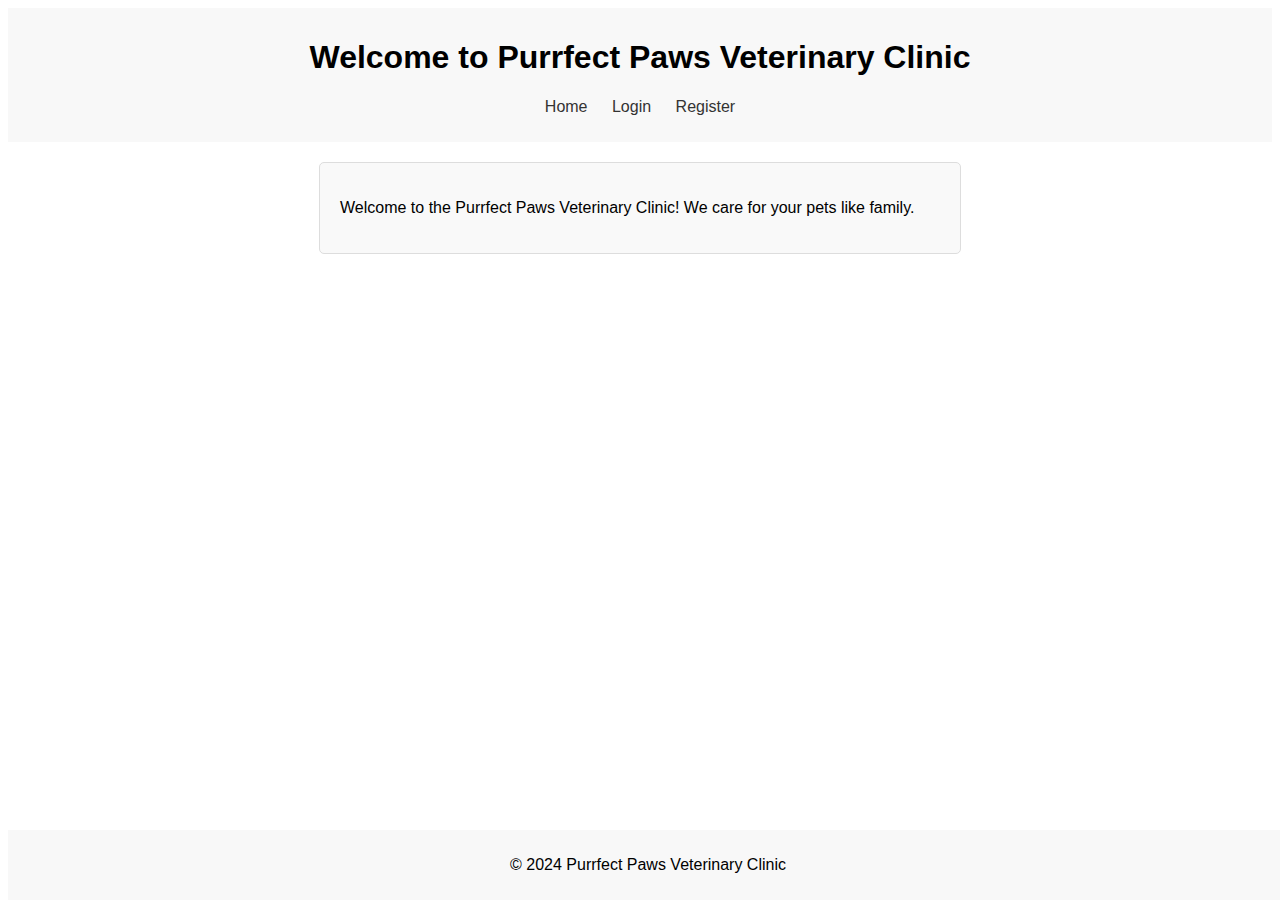
<file: index.html>
<!DOCTYPE html>
<html lang="en">
<head>
    <meta charset="UTF-8">
    <meta name="viewport" content="width=device-width, initial-scale=1.0">
    <title>Home - Purrfect Paws</title>
    <link rel="stylesheet" href="styles.css">
</head>
<body>
    <header>
        <h1>Welcome to Purrfect Paws Veterinary Clinic</h1>
        <nav>
            <ul>
                <li><a href="index.html">Home</a></li>
                <li><a href="login.html">Login</a></li>
                <li><a href="register.html">Register</a></li>
            </ul>
        </nav>
    </header>
    <main>
        <p>Welcome to the Purrfect Paws Veterinary Clinic! We care for your pets like family.</p>
    </main>
    <footer>
        <p>&copy; 2024 Purrfect Paws Veterinary Clinic</p>
    </footer>
</body>
</html>
</file>
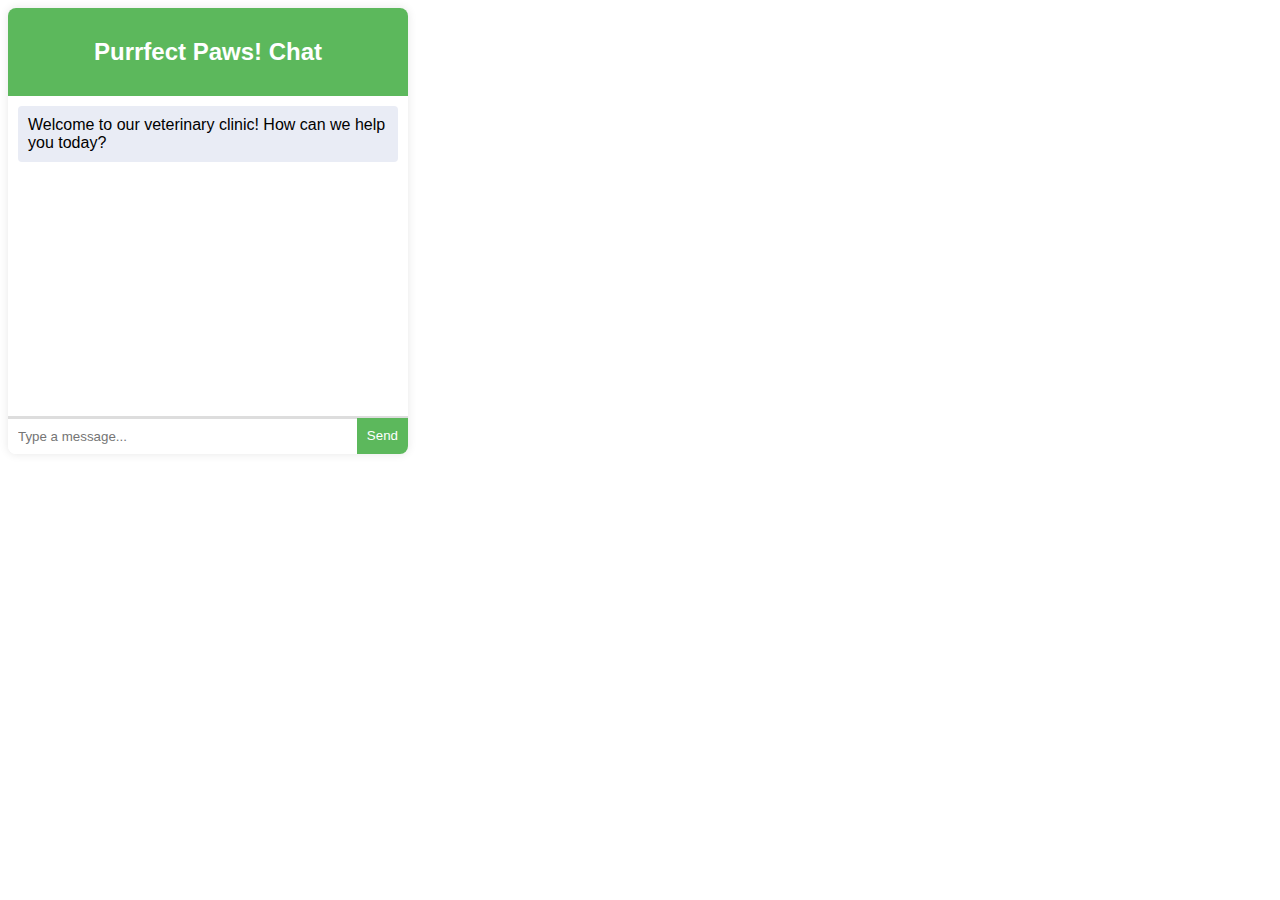
<file: admin.html>
<!DOCTYPE html>
<html lang="en">
<head>
    <meta charset="UTF-8">
    <meta name="viewport" content="width=device-width, initial-scale=1.0">
    <title>Purrfect Paws! Chatbox</title>
    <link rel="stylesheet" href="styles.css">
</head>
<body>
    <div class="chatbox-container">
        <div class="chatbox-header">
            <h2>Purrfect Paws! Chat</h2>
        </div>
        <div class="chatbox-content" id="chatbox-content">
            <!-- Chat messages will appear here -->
        </div>
        <div class="chatbox-input">
            <input type="text" id="user-input" placeholder="Type a message..." onkeypress="handleKeyPress(event)">
            <button onclick="sendMessage()">Send</button>
        </div>
    </div>
    <script src="script.js"></script>
</body>
</html>
</file>
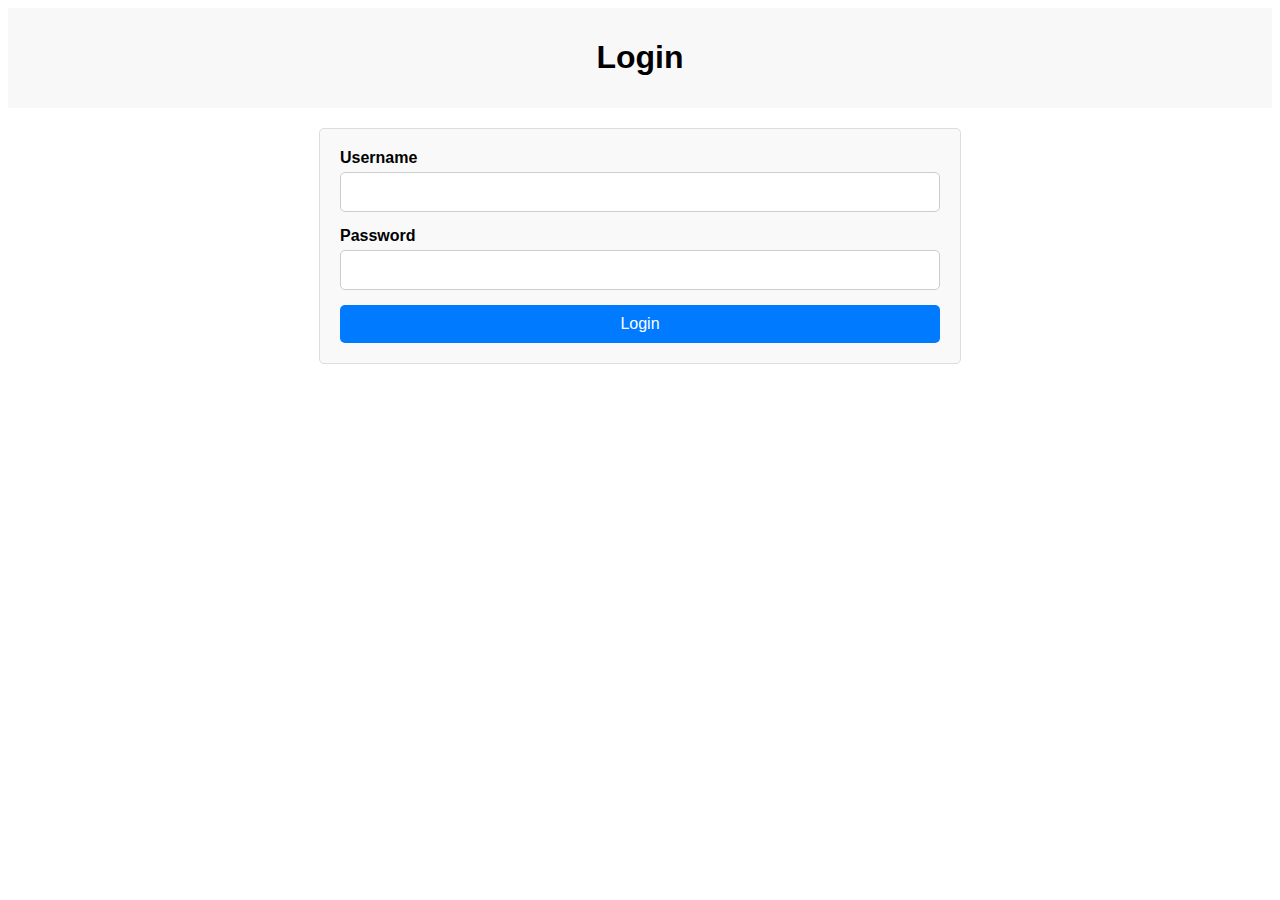
<file: admin_dashboard.html>
<!DOCTYPE html>
<html lang="en">
<head>
    <meta charset="UTF-8">
    <meta name="viewport" content="width=device-width, initial-scale=1.0">
    <title>Dashboard - Purrfect Paws</title>
    <link rel="stylesheet" href="styles.css">
</head>
<body>
    <header>
        <h1>Dashboard</h1>
        <nav>
            <ul>
                <li><a href="admin_email.html">Appointment</a></li>
                <li><a href="admin_dashboard.html">Dashboard</a></li>
                <li><a href="page2.html">Chat</a></li>
            </ul>
        </nav>
    </header>
    <main>
        <h2>Welcome to the Dashboard</h2>
        <p id="dashboard-content">Loading...</p>
        <button id="logout-button">Logout</button>
        <script>
            document.addEventListener('DOMContentLoaded', function() {
                const isLoggedIn = localStorage.getItem('isLoggedIn');

                if (!isLoggedIn) {
                    window.location.href = 'admin_login.html';
                } else {
                    document.getElementById('dashboard-content').innerText = 'You are logged in!';
                }

                document.getElementById('logout-button').addEventListener('click', function() {
                    localStorage.removeItem('isLoggedIn');
                    window.location.href = 'admin_login.html';
                });
            });
        </script>
    </main>
</body>
</html>
</file>
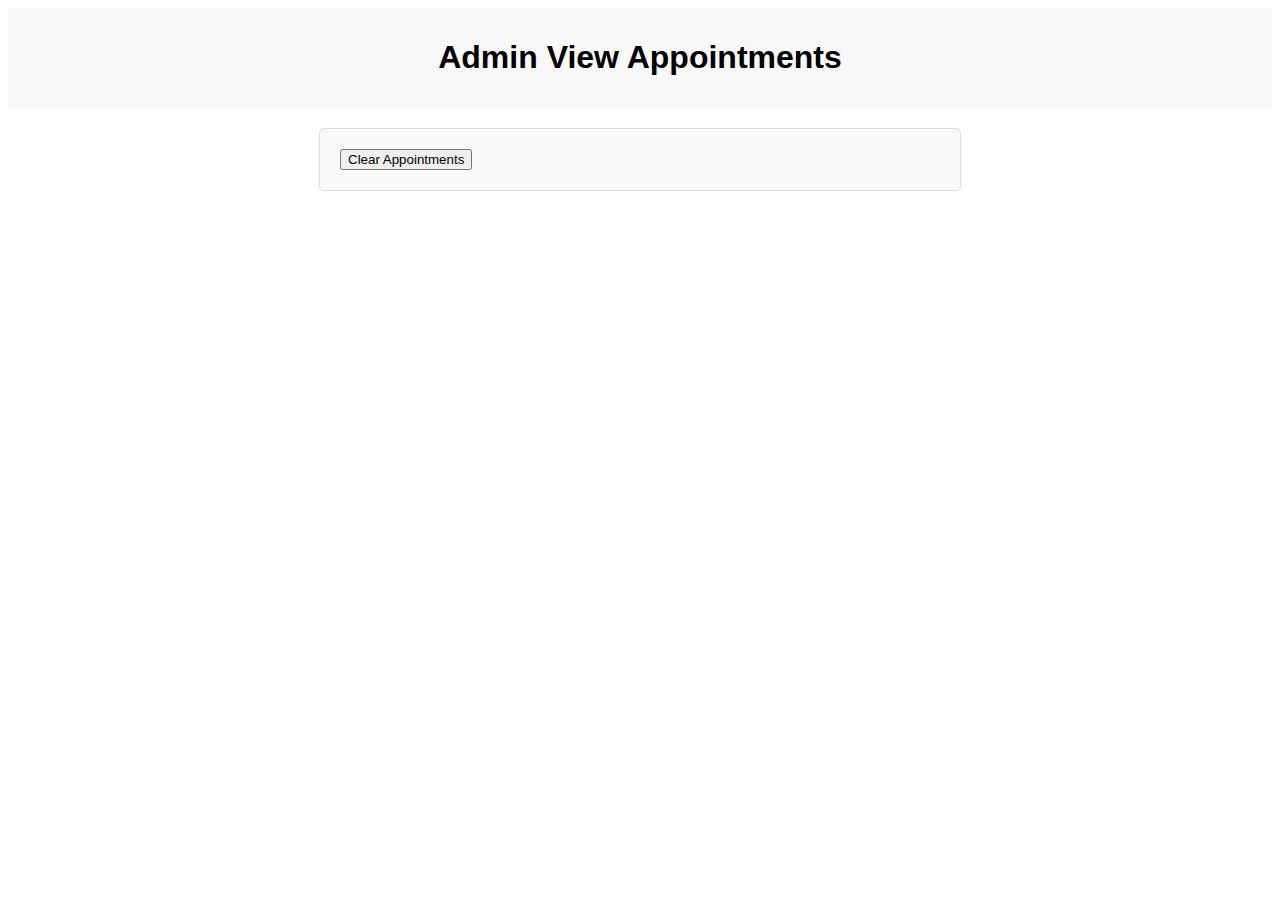
<file: admin_email.html>
<!DOCTYPE html>
<html lang="en">
<head>
    <meta charset="UTF-8">
    <meta name="viewport" content="width=device-width, initial-scale=1.0">
    <title>Admin Appointment Page</title>
    <link rel="stylesheet" href="styles.css">
</head>
<body>
    <div class="container">
        <header>
            <h1>Admin View Appointments</h1>
        </header>
        <main>
            <div class="admin" id="appointments"></div>
            <button id="clearAppointmentsButton">Clear Appointments</button>
        </main>
    </div>
    <script src="email.js"></script>
    <script src="appointments.js"></script> 
</body>
</html>
</file>
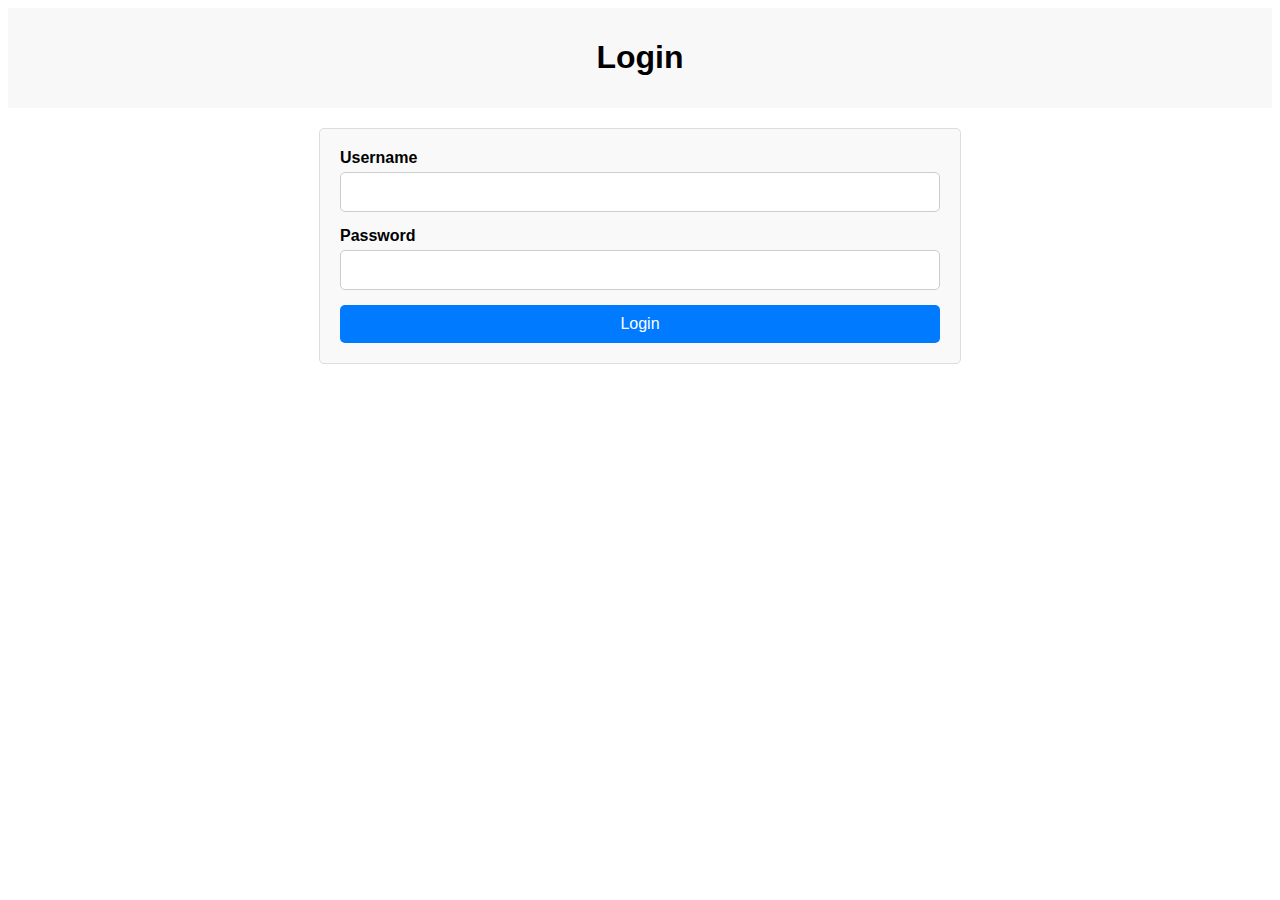
<file: admin_login.html>
<!DOCTYPE html>
<html lang="en">
<head>
    <meta charset="UTF-8">
    <meta name="viewport" content="width=device-width, initial-scale=1.0">
    <title>Login - Purrfect Paws</title>
    <link rel="stylesheet" href="styles.css">
</head>
<body>
    <header>
        <h1>Login</h1>
        <nav>
            <ul>
                <!-- You can add navigation items here if needed -->
            </ul>
        </nav>
    </header>
    <main>
        <form id="login-form">
            <div class="field">
                <label for="username">Username</label>
                <input type="text" name="username" id="username" required>
            </div>
            <div class="field">
                <label for="password">Password</label>
                <input type="password" name="password" id="password" required>
            </div>
            <input type="submit" value="Login">
        </form>
        <script>
            document.getElementById('login-form').addEventListener('submit', function(event) {
                event.preventDefault();
                const username = document.getElementById('username').value;
                const password = document.getElementById('password').value;

                // Simple authentication logic for demonstration
                if (username === 'admin' && password === 'password') {
                    localStorage.setItem('isLoggedIn', 'true');
                    window.location.href = 'admin_dashboard.html';
                } else {
                    alert('Invalid username or password');
                }
            });
        </script>
    </main>
</body>
</html>
</file>
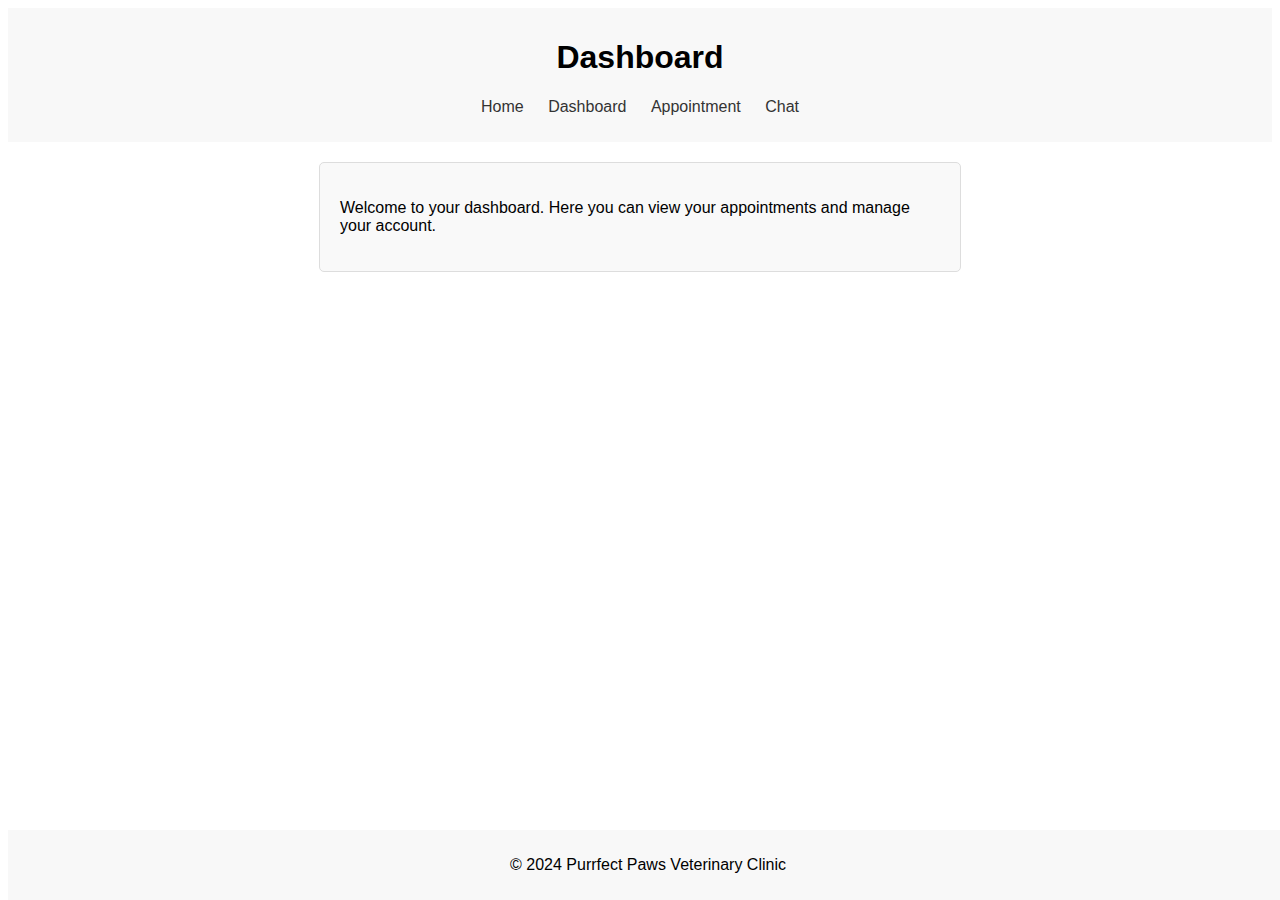
<file: dashb.html>
<!DOCTYPE html>
<html lang="en">
<head>
    <meta charset="UTF-8">
    <meta name="viewport" content="width=device-width, initial-scale=1.0">
    <title>Dashboard - Purrfect Paws</title>
    <link rel="stylesheet" href="styles.css">
</head>
<body>
    <header>
        <h1>Dashboard</h1>
        <nav>
            <ul>
                <li><a href="index.html">Home</a></li>
                <li><a href="dashb.html">Dashboard</a></li>
                <li><a href="appointment.html">Appointment</a></li>
                <li><a href="page1.html">Chat</a></li>
            </ul>
        </nav>
    </header>
    <main>
        <p>Welcome to your dashboard. Here you can view your appointments and manage your account.</p>
    </main>
    <footer>
        <p>&copy; 2024 Purrfect Paws Veterinary Clinic</p>
    </footer>
</body>
</html>
</file>
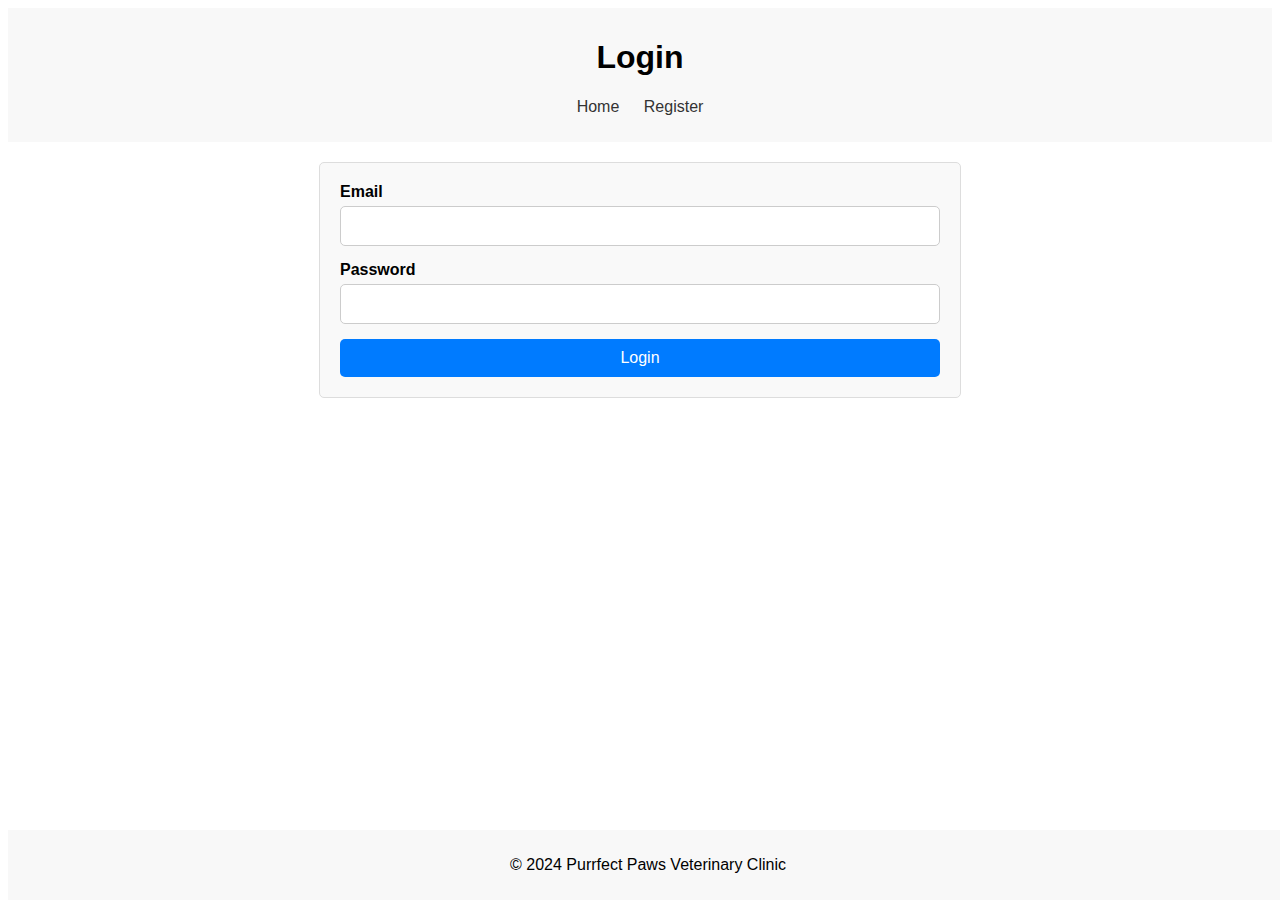
<file: login.html>
<!DOCTYPE html>
<html lang="en">
<head>
    <meta charset="UTF-8">
    <meta name="viewport" content="width=device-width, initial-scale=1.0">
    <title>Login - Purrfect Paws</title>
    <link rel="stylesheet" href="styles.css">
</head>
<body>
    <header>
        <h1>Login</h1>
        <nav>
            <ul>
                <li><a href="index.html">Home</a></li>
                <li><a href="register.html">Register</a></li>
            </ul>
        </nav>
    </header>
    <main>
        <form id="login-form">
            <div class="field">
                <label for="email">Email</label>
                <input type="email" name="email" id="email" required>
            </div>
            <div class="field">
                <label for="password">Password</label>
                <input type="password" name="password" id="password" required>
            </div>
            <input type="submit" value="Login">
        </form>
    </main>
    <footer>
        <p>&copy; 2024 Purrfect Paws Veterinary Clinic</p>
    </footer>

    <script>
        document.getElementById('login-form').addEventListener('submit', function(event) {
            event.preventDefault();
            // Assuming validation is done here
            // Redirect to dashboard
            window.location.href = 'dashb.html';
        });
    </script>
</body>
</html>
</file>
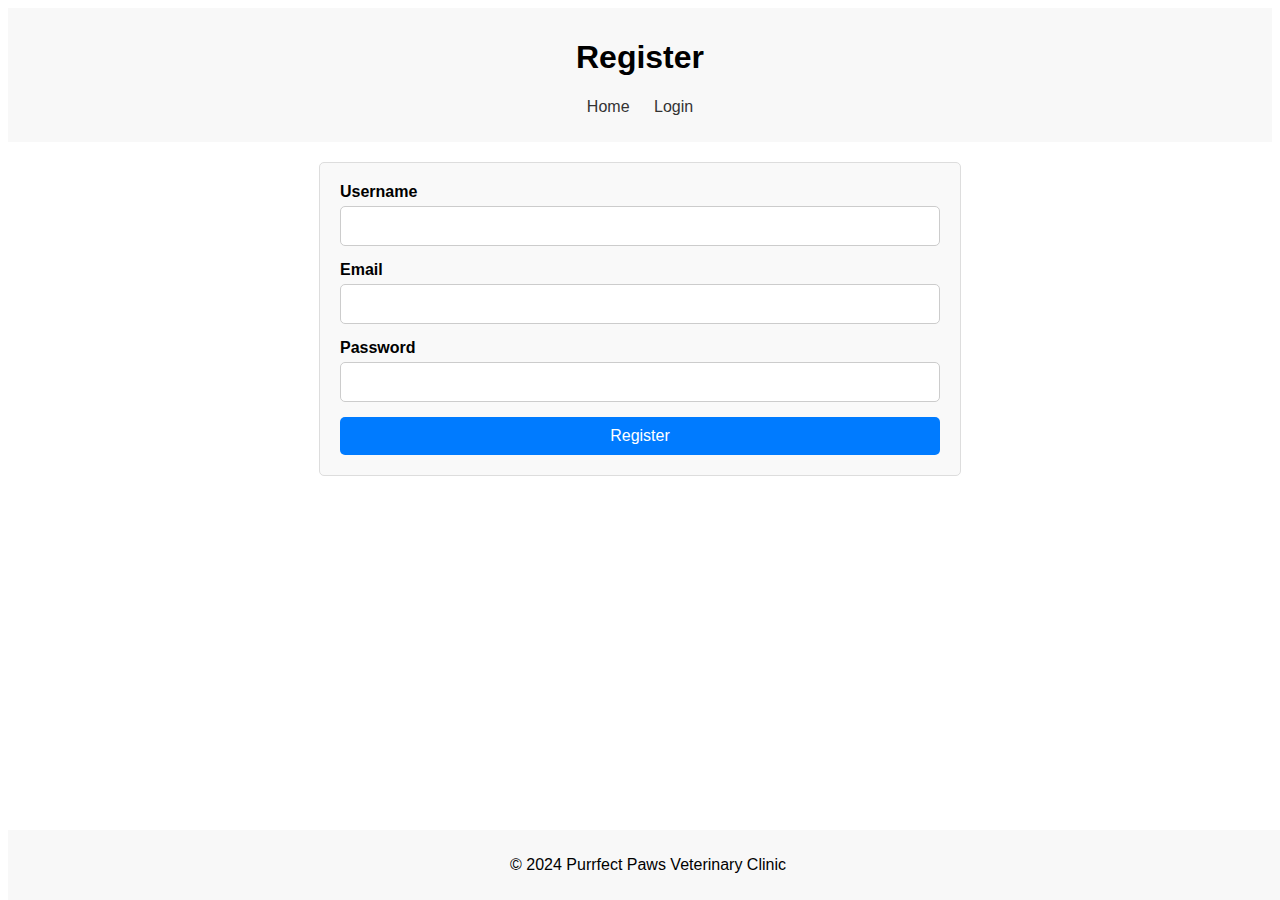
<file: register.html>
<!DOCTYPE html>
<html lang="en">
<head>
    <meta charset="UTF-8">
    <meta name="viewport" content="width=device-width, initial-scale=1.0">
    <title>Register - Purrfect Paws</title>
    <link rel="stylesheet" href="styles.css">
</head>
<body>
    <header>
        <h1>Register</h1>
        <nav>
            <ul>
                <li><a href="index.html">Home</a></li>
                <li><a href="login.html">Login</a></li>
            </ul>
        </nav>
    </header>
    <main>
        <form id="register-form">
            <div class="field">
                <label for="username">Username</label>
                <input type="text" name="username" id="username" required>
            </div>
            <div class="field">
                <label for="email">Email</label>
                <input type="email" name="email" id="email" required>
            </div>
            <div class="field">
                <label for="password">Password</label>
                <input type="password" name="password" id="password" required>
            </div>
            <input type="submit" value="Register">
        </form>
    </main>
    <footer>
        <p>&copy; 2024 Purrfect Paws Veterinary Clinic</p>
    </footer>
</body>
</html>
</file>
<file: styles.css>
body {
    font-family: Arial, sans-serif;
}

header {
    background-color: #f8f8f8;
    padding: 10px 0;
    text-align: center;
}

nav ul {
    list-style-type: none;
    padding: 0;
}

nav ul li {
    display: inline;
    margin: 0 10px;
}

nav ul li a {
    text-decoration: none;
    color: #333;
}

main {
    max-width: 600px;
    margin: 20px auto;
    padding: 20px;
    border: 1px solid #ddd;
    border-radius: 5px;
    background-color: #f9f9f9;
}

form {
    display: flex;
    flex-direction: column;
}

.field {
    margin-bottom: 15px;
}

.field label {
    margin-bottom: 5px;
    display: block;
    font-weight: bold;
}

.field input {
    width: 100%;
    padding: 10px;
    font-size: 16px;
    border: 1px solid #ccc;
    border-radius: 5px;
    box-sizing: border-box;
}

input[type="submit"], button[type="submit"] {
    padding: 10px 20px;
    font-size: 16px;
    background-color: #007bff;
    color: white;
    border: none;
    border-radius: 5px;
    cursor: pointer;
}

input[type="submit"]:hover, button[type="submit"]:hover {
    background-color: #0056b3;
}

footer {
    text-align: center;
    padding: 10px 0;
    background-color: #f8f8f8;
    position: fixed;
    width: 100%;
    bottom: 0;
}

.chatbox-container {
    width: 400px;
    box-shadow: 0 0 10px rgba(0, 0, 0, 0.1);
    border-radius: 8px;
    overflow: hidden;
    background-color: #fff;
}

.chatbox-header {
    background-color: #5cb85c;
    padding: 10px;
    color: white;
    text-align: center;
}

.chatbox-content {
    height: 300px;
    padding: 10px;
    overflow-y: auto;
    border-bottom: 1px solid #ddd;
}

.chatbox-input {
    display: flex;
    border-top: 1px solid #ddd;
}

.chatbox-input input {
    flex: 1;
    padding: 10px;
    border: none;
    border-top: 1px solid #ddd;
}

.chatbox-input button {
    padding: 10px;
    background-color: #5cb85c;
    color: white;
    border: none;
    cursor: pointer;
}

.chatbox-input button:hover {
    background-color: #4cae4c;
}

.message {
    margin-bottom: 10px;
    padding: 10px;
    border-radius: 4px;
}

.message.user {
    background-color: #e9f5e9;
    align-self: flex-end;
}

.message.admin {
    background-color: #e9ecf5;
    align-self: flex-start;
}
</file>
